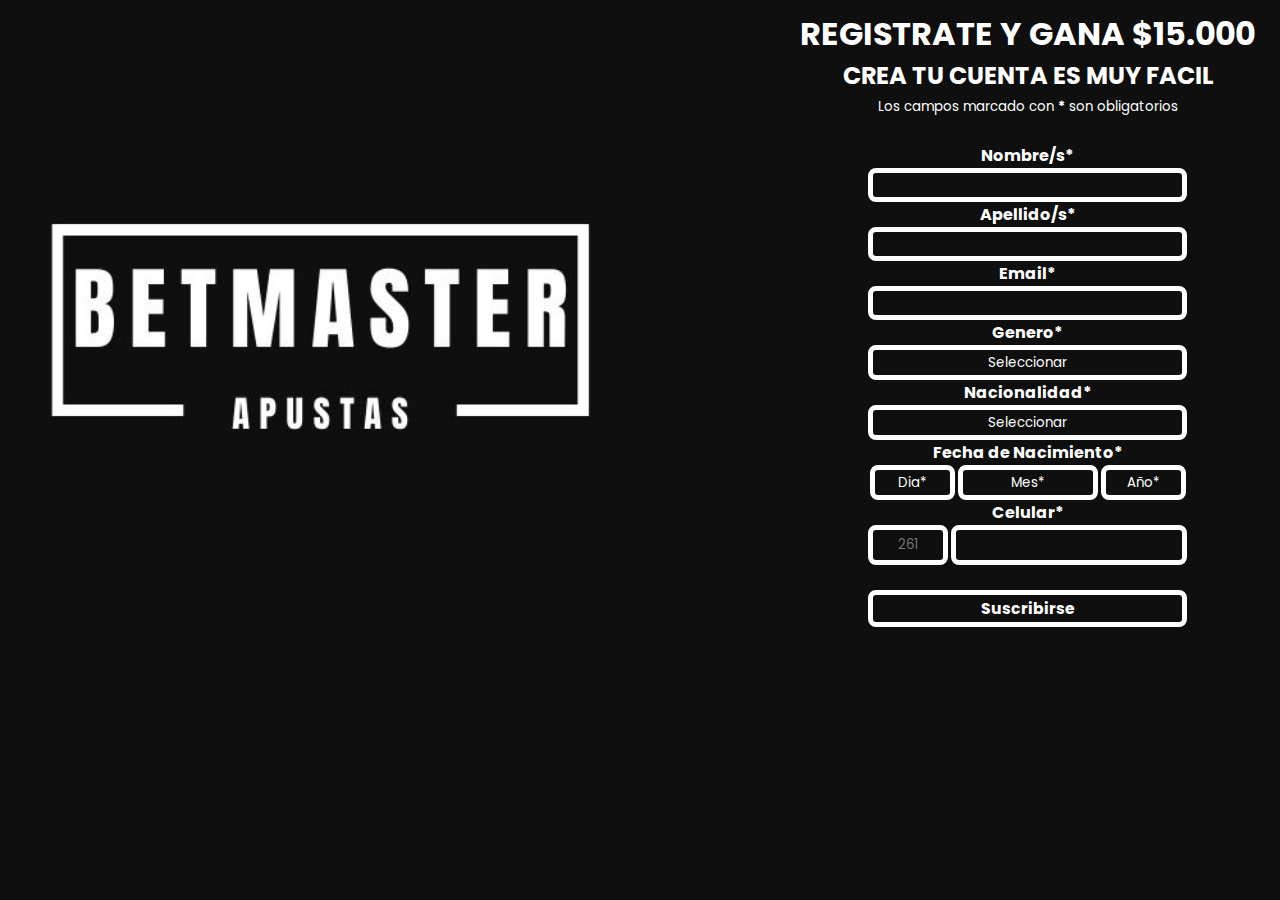
<file: formulario.html>
<!DOCTYPE html>
<html lang="en">
<head>
    <meta charset="UTF-8">
    <meta name="viewport" content="width=device-width, initial-scale=1.0">
    <title>Registo</title>
    <link rel="icon" class="logo-principal2" href="./imagenes/logo-principal2.png">
    <link rel="stylesheet" href="./formulario.css">
    <link rel="preconnect" href="https://fonts.googleapis.com">
    <link rel="preconnect" href="https://fonts.gstatic.com" crossorigin>
    <link href="https://fonts.googleapis.com/css2?family=Poppins:ital,wght@0,100;0,200;0,300;0,400;0,500;0,600;0,700;0,800;0,900;1,100;1,200;1,300;1,400;1,500;1,600;1,700;1,800;1,900&display=swap" rel="stylesheet">
</head>
<body>
    <header>    
        <div class="container-img">
            <img src="./imagenes/logo2.jpg" alt="">
        </div>

        <div class="title">
            <h1>REGISTRATE Y GANA $15.000</h1>
            <h2>CREA TU CUENTA ES MUY FACIL</h2>
            <small>Los campos marcado con  <b>*</b> son obligatorios</small>
            <div class="contanir-form">
                <form>
                    <br>
                    <label for="Nombre*"><h4>Nombre/s*</h4></label>
                    <input type="text" name="Nombre*" class="input-container">

                    <label for="Apellido/s*"><h4>Apellido/s*</h4></label>
                    <input type="text" name="Apellido/s*" class="input-container">

                    <label for="Email*"><h4>Email*</h4></label>
                    <input type="email" name="Email*" class="input-container">

                    <label for="Genero*"><h4>Genero*</h4></label>
                    <select id="Genero" class="input-select">
                            <option value="S" selected disabled>Seleccionar</option>
                            <option value="M">Masculino</option>
                            <option value="F">Femenino</option>
                            <option value="N">No binario</option>
                    </select>
                    
                    <label for="Nacionalidad*"><h4>Nacionalidad*</h4></label>
                    <select id="Nacionalidad" class="input-select">
                        <option value="S" selected disabled>Seleccionar</option>
                        <option value="">Argentina</option>
                        <option value="">Chile</option>
                        <option value="">Uruguay</option>
                        <option value="">Bolivia</option>
                        <option value="">Paraguay</option>
                        <option value="">Brasil</option>
                    </select>

                    <label for="Fecha de Nacimiento*"><h4>Fecha de Nacimiento*</h4></label>
                    <section>
                        <div class="select-container dia">
                            <select id="Dia" class="input-select dia-container">
                                <option value="" selected disabled>Dia*</option>
                                <option value="">1</option>
                                <option value="">2</option>
                                <option value="">3</option>
                                <option value="">4</option>
                                <option value="">5</option>
                                <option value="">6</option>
                                <option value="">7</option>
                                <option value="">8</option>
                                <option value="">9</option>
                                <option value="">10</option>
                                <option value="">11</option>
                                <option value="">12</option>
                                <option value="">13</option>
                                <option value="">14</option>
                                <option value="">15</option>
                                <option value="">16</option>
                                <option value="">17</option>
                                <option value="">18</option>
                                <option value="">19</option>
                                <option value="">20</option>
                                <option value="">21</option>
                                <option value="">22</option>
                                <option value="">23</option>
                                <option value="">24</option>
                                <option value="">25</option>
                                <option value="">26</option>
                                <option value="">27</option>
                                <option value="">28</option>
                                <option value="">29</option>
                                <option value="">30</option>
                                <option value="">31</option>
                            </select>
                        </div>

                        <div class="select-container">
                            <select id="Mes*" class="input-select Mes-container">
                                <option value="" selected disabled>Mes*</option>
                                <option value="">Enero</option>
                                <option value="">Febrero</option>
                                <option value="">Marzo</option>
                                <option value="">Abril</option>
                                <option value="">Mayo</option>
                                <option value="">Junio</option>
                                <option value="">Julio</option>
                                <option value="">Agosto</option>
                                <option value="">Septiembre</option>
                                <option value="">Octubre</option>
                                <option value="">Noviembre</option>
                                <option value="">Diciembre</option>
                            </select>
                        </div>

                        <div class="select-container">
                            <select id="Año*" class="input-select Año-container">
                                <option value="">Año*</option>
                                <option value="">2004</option>
                                <option value="">2003</option>
                                <option value="">2002</option>
                                <option value="">2001</option>
                                <option value="">2000</option>
                                <option value="">1999</option>
                                <option value="">1998</option>
                                <option value="">1997</option>
                                <option value="">1996</option>
                                <option value="">1995</option>
                                <option value="">1994</option>
                                <option value="">1993</option>
                                <option value="">1992</option>
                                <option value="">1991</option>
                                <option value="">1990</option>
                                <option value="">1889</option>
                                <option value="">1888</option>
                                <option value="">1887</option>
                                <option value="">1886</option>
                                <option value="">1885</option>
                                <option value="">1884</option>
                            </select>
                        </div>
                    </section>
                        <label for="Celular"><h4>Celular*</h4></label>
                            <div class="container-cel"> 
                                <input type="text" name="Prefijo" placeholder="261" class="input-select Prefijo-container">
                                <input type="text" name="Celular*" class="input-select numero-container">
                            </div>
                            <br>
                    <div class="">
                        <button type="submit" class="container-botton"><h3>Suscribirse</h3></button>
                    </div>
                    
                </form>
            </div>
        </div>
    </header>
</body>
</html>
</file>
<file: formulario.css>
*{
    margin: 0;
    padding: 0;
    text-decoration: none;
    font-family: Poppins;
    box-sizing: border-box;
}

body{
    background-color: #0f0f0f;
}

header img{
    width: 50%;
    height: 50%;
    object-fit: cover;
}

header .title{
    color: white;
    position: absolute;
    left: 800px;
    top: 0;
    bottom: 0;
    margin-top: 10px;
}

.title{
    flex-direction: column;
    text-align: center;
}

.contanir-form .input-container{
    appearance: none;
    padding: 2px;
    border: 5px solid white;
    border-radius: 8px;
    width: 70%;
    background-color: transparent;
    color: white;
}

.contanir-form .input-select{
    appearance: none;
    padding: 5px;
    border: 5px solid white;
    border-radius: 8px;
    width: 70%;
    background-color: transparent;
    color: white;
    text-align: center;
}

.contanir-form form select option{
    color:white !important;
    background: black;
}

.contanir-form  section{
    display: flex;
    flex-direction: row;
    justify-content: center;
    gap: 3px;
}

.contanir-form .input-select.dia-container{
    width: 85px;
}

.contanir-form .input-select.Mes-container{
    width: 140px;
}

.contanir-form .input-select.Año-container{
    width: 85px;
}


.contanir-form .container-cel{
    display: flex;
    flex-direction: row;
    justify-content: center;
    gap: 3px;
}

.contanir-form .container-cel .input-select.Prefijo-container{
    width: 80px;
}

.contanir-form .container-cel .input-select.numero-container{
    width: 236px;
}

.container-botton{
    appearance: none;
    padding: 2px;
    border: 5px solid white;
    border-radius: 8px;
    width: 70%;
    background-color: transparent;
    color: white;
}

.container-botton:hover{
    cursor: pointer;
    background-color: white;
    color: #0f0f0f;
}
</file>
